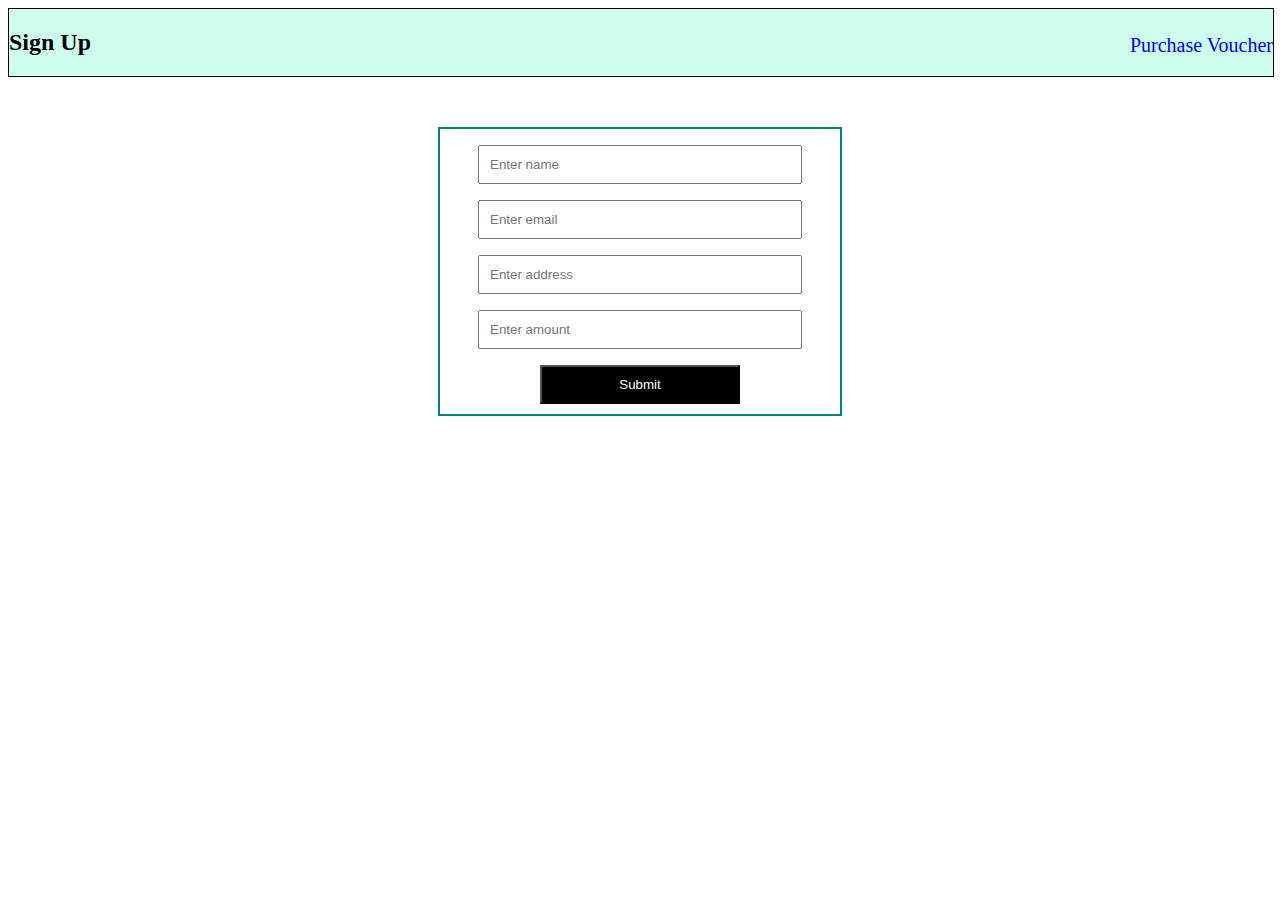
<file: index.html>
<!DOCTYPE html>
<html lang="en">
  <head>
    <meta charset="UTF-8" />
    <meta http-equiv="X-UA-Compatible" content="IE=edge" />
    <meta name="viewport" content="width=device-width, initial-scale=1.0" />
    <title>Home</title>
    <link rel="stylesheet" href="./styles/index.css">
  </head>
  <body>
    <div id="navbar">
      <h2>Sign Up</h2>
      <a href="voucher.html">Purchase Voucher</a>
    </div>
    <!-- - name input box :- "name"
  - email input box :- "email"
  - Address input box :- "address"
  - Amount input box :- "amount" 
  - Submit button :- "submit"
  - The user will be stored with key:- "user"
  - The input fields should become empty after submitting -->
<form id="form">
  <input type="text" placeholder="Enter name" id="name">
  <input type="email" placeholder="Enter email" id="email">
  <input type="text" placeholder="Enter address" id="address">
  <input type="number" placeholder="Enter amount" id="amount">
  <button id="submit" onclick="userdata(event)">Submit</button>
</form>
 
  </body>
</html>

<script src="./scripts/main.js"></script>
</file>
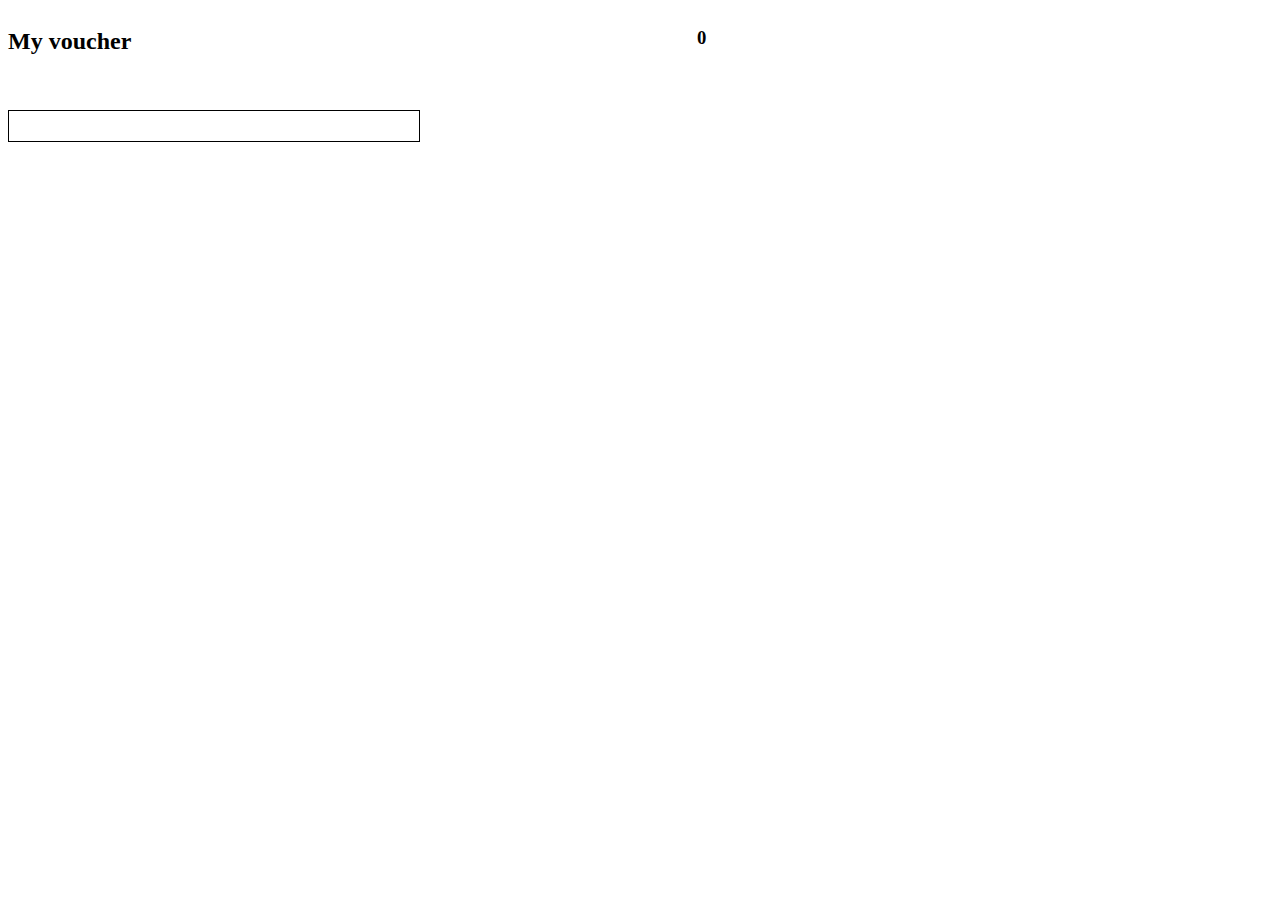
<file: purchase.html>
<!DOCTYPE html>
<html lang="en">
  <head>
    <meta charset="UTF-8" />
    <meta http-equiv="X-UA-Compatible" content="IE=edge" />
    <meta name="viewport" content="width=device-width, initial-scale=1.0" />
    <title>Purchases</title>
    <link rel="stylesheet" href="./styles/purchase.css">
  </head>
  <body>
    <!-- Wallet balence id:- "wallet_balance" (only number). -->
    <!-- - All the purchased voucher will be appended in div with id as "purchased_vouchers".
  - The remaining balance will show on the page inside h3 tag with id as "balance" -->
     <div id="nav">
            <h2>My voucher</h2>
            <h3 id="wallet balance">0</h3>          
            <h3 id="balance"></h3>
     </div>
     <div id="purchased_vouchers"></div>
</body>
</html>

<script src="./scripts/purchase.js"></script>
</file>
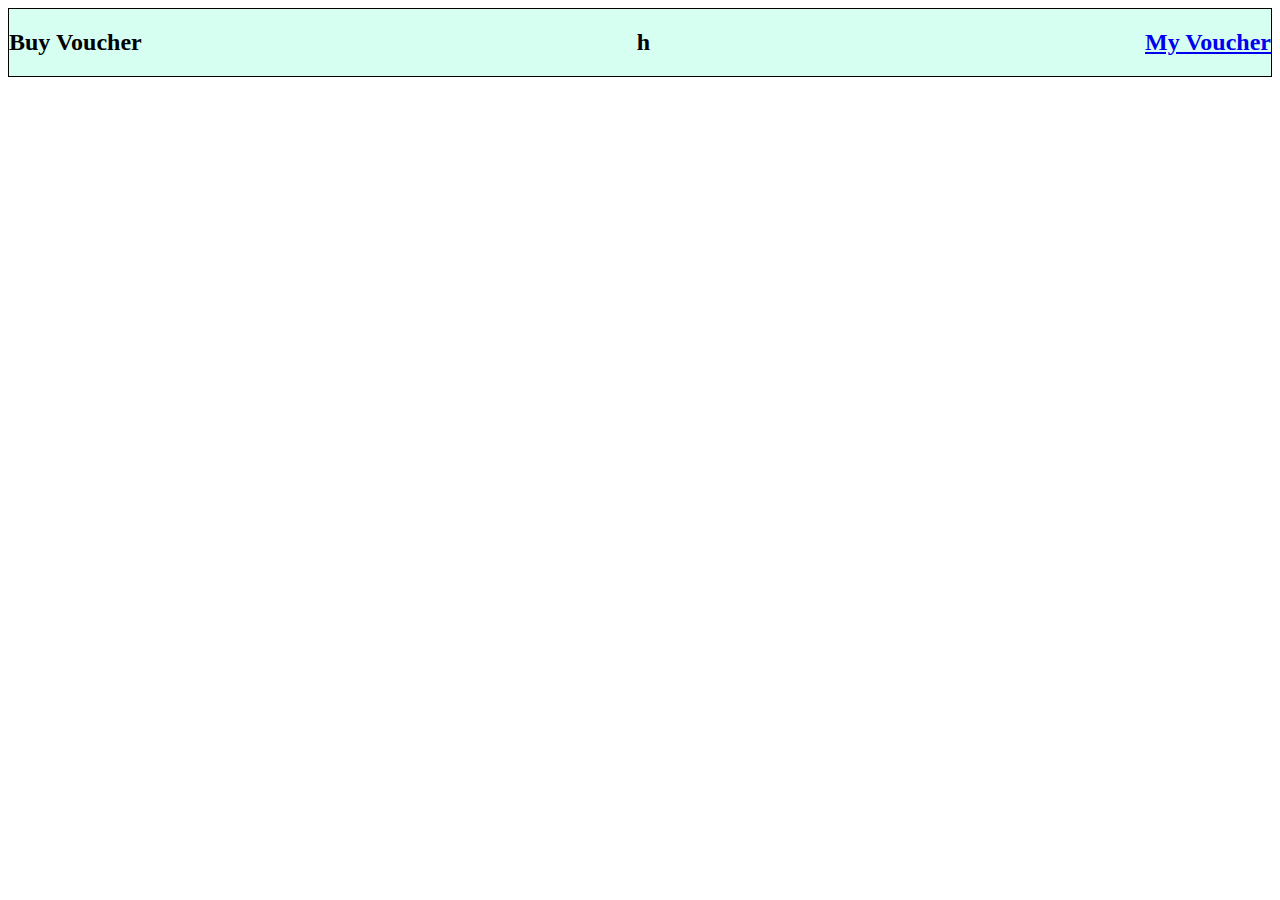
<file: voucher.html>
<!DOCTYPE html>
<html lang="en">
  <head>
    <meta charset="UTF-8" />
    <meta http-equiv="X-UA-Compatible" content="IE=edge" />
    <meta name="viewport" content="width=device-width, initial-scale=1.0" />
    <link rel="stylesheet" href="./styles/voucher.css">
    <title>Document</title>
  </head>
  <body>
    <!-- Wallet balence id:- "wallet_balance" (only number). -->
    <!-- - The voucher card will have class :- "voucher".
  - All the vouchers will be appended inside div with id "voucher_list".
  - Buy button will have class:- "buy_voucher"
  - All the purchased voucher will be stored with key :- "purchase". -->

  <div id="nav">
    <h2>Buy Voucher</h2>
    <h2 id="wallet_balance">h</h2>
    <h2><a href="purchase.html">My Voucher</a></h2>

  </div>
  <div id="voucher_list"></div>
  </body>
</html>

<script src="./scripts/voucher.js"></script>
</file>
<file: styles/index.css>
#navbar{
    width: 100%;
    display: flex;
    justify-content: space-between;
    margin-bottom: 50px;
    border: 1px solid;
    background-color: rgba(127, 255, 212, 0.384);
}

a{
    font-size: 20px;
    text-decoration: none;
    margin-top: 25px;
}

#form{
    border: 2px solid teal;
    width: 400px;
    margin: auto;
}

input{
    display: block;
    padding: 10px;
    width: 300px;
    margin: 4% auto;
}

#submit{
    display: block;
    width: 200px;
    padding: 10px;
    margin: 10px auto;
    background-color: black;
    color: white;
}
</file>
<file: styles/purchase.css>
#nav{
    display: flex;
    justify-content: space-between;
    margin-bottom: 35px;

}

#purchased_vouchers{
   width: 400px;
    text-align: center;
    border: 1px solid;
    padding: 15px 5px;
}
</file>
<file: styles/voucher.css>
#nav{
    display: flex;
    justify-content: space-between;
    border: 1px solid;
    background-color: rgba(127, 255, 212, 0.322);
}

#voucher_list{
    margin-top: 35px;
    display: grid;
    grid-template-columns: repeat(3,1fr);
    gap: 35px;
}
.voucher{
    text-align: center;
    border: 1px solid teal;
    padding: 25px 10px;
}

.buy_voucher{
    padding: 10px 55px;
    background-color: black;
    color: white;
}
</file>
